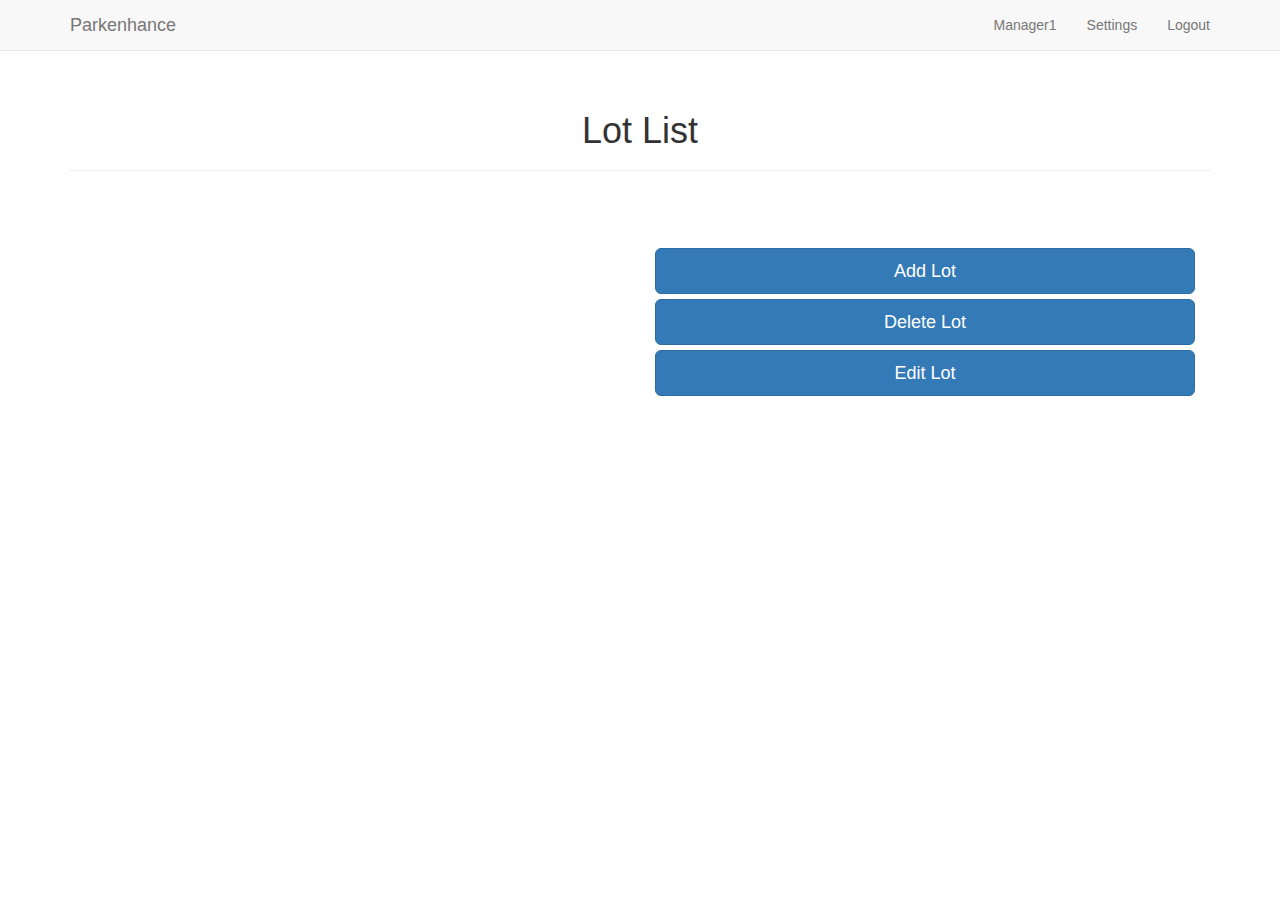
<file: demo site/lotlist.html>
<!DOCTYPE html>
<html lang="en">
  <head>
    <meta charset="utf-8">
    <meta http-equiv="X-UA-Compatible" content="IE=edge">
    <meta name="viewport" content="width=device-width, initial-scale=1">

    <meta name="description" content="">
    <meta name="author" content="">

    <title>Parkenhance: Lot List</title>

    <link rel="stylesheet" href="https://maxcdn.bootstrapcdn.com/bootstrap/3.3.6/css/bootstrap.min.css">

    <link href="css/lotlist.css" rel="stylesheet">
    
    <link href="img/favicon.ico" rel="shortcut icon" type="image/x-icon" />

    <!-- HTML5 shim and Respond.js for IE8 support of HTML5 elements and media queries -->
    <!--[if lt IE 9]>
      <script src="https://oss.maxcdn.com/html5shiv/3.7.2/html5shiv.min.js"></script>
      <script src="https://oss.maxcdn.com/respond/1.4.2/respond.min.js"></script>
    <![endif]-->
  </head>

  <body>

    <nav class="navbar navbar-default navbar-static-top">
      <div class="container">
        <div class="navbar-header">
          <button type="button" class="navbar-toggle collapsed" data-toggle="collapse" data-target="#navbar" aria-expanded="false" aria-controls="navbar">
            <span class="sr-only">Toggle navigation</span>
            <span class="icon-bar"></span>
            <span class="icon-bar"></span>
            <span class="icon-bar"></span>
          </button>
          <a class="navbar-brand" href="lotlist.html">Parkenhance</a>
        </div>
        <div id="navbar" class="navbar-collapse collapse">
          <ul class="nav navbar-nav navbar-right">
            <li><a href="lotlist.html">Manager1</a></li>
            <li><a href="settings.html">Settings</a></li>
            <li><a href="index.html">Logout</a></li>
          </ul>
        </div><!--/.nav-collapse -->
      </div>
    </nav>
    
    <div class="container">
    
    <div class="page-header">
        <h1>Lot List</h1>
    </div>
    
    <div class="col-md-6">
          <ul class="list-group" id="lotListGroup">
          </ul>
    </div>
    
    <div class="col-md-6">
          <button class="btn btn-lg btn-primary btn-block" data-toggle="modal" data-target="#addModal">Add Lot</button>
          <button class="btn btn-lg btn-primary btn-block" id="delButton" data-toggle="modal" data-target="#delModal">Delete Lot</button>
          <a href="edit.html" class="btn btn-lg btn-primary btn-block" role="button">Edit Lot</a>
    </div>

    </div>
    
    <div class="modal fade" id="addModal" tabindex="-1" role="dialog" 
     aria-labelledby="myModalLabel" aria-hidden="true">
    <div class="modal-dialog">
        <div class="modal-content">
            <!-- Modal Header -->
            <div class="modal-header">
                <button type="button" class="close" 
                   data-dismiss="modal">
                       <span aria-hidden="true">&times;</span>
                       <span class="sr-only">Close</span>
                </button>
                <h4 class="modal-title" id="addModalLabel">
                    Add Lot
                </h4>
            </div>
            
            <!-- Modal Body -->
            <div class="modal-body">
                
                <form role="form">
                  <div class="form-group">
                    <label for="inputName">Lot Name</label>
                      <input type="text" class="form-control"
                      id="inputName"/>
                  </div>
                </form>
                
                
            </div>
            
            <!-- Modal Footer -->
            <div class="modal-footer">
                <button type="button" class="btn btn-default" id="addCancel"  data-dismiss="modal">
                    Cancel
                </button>
                <button type="submit" class="btn btn-primary" id="addConfirm" data-dismiss="modal">
                    Submit
                </button>
            </div>
        </div>
    </div>
    </div>
    
    <div class="modal fade" id="delModal" tabindex="-1" role="dialog" 
     aria-labelledby="myModalLabel" aria-hidden="true">
    <div class="modal-dialog">
        <div class="modal-content">
            <!-- Modal Header -->
            <div class="modal-header">
                <button type="button" class="close" 
                   data-dismiss="modal">
                       <span aria-hidden="true">&times;</span>
                       <span class="sr-only">Close</span>
                </button>
                <h4 class="modal-title" id="delModalLabel">
                    Delete Lot
                </h4>
            </div>
            
            <!-- Modal Body -->
            <div class="modal-body">
                
                <p id="delPrompt">Delete selected lot?</p>
                
            </div>
            
            <!-- Modal Footer -->
            <div class="modal-footer">
                <button type="button" class="btn btn-default" id="delCancel"  data-dismiss="modal">
                    Cancel
                </button>
                <button type="submit" class="btn btn-primary" id="delConfirm" data-dismiss="modal">
                    Delete
                </button>
            </div>
        </div>
    </div>
    </div>
    
    <script src="https://ajax.googleapis.com/ajax/libs/jquery/1.11.3/jquery.min.js"></script>
    <script src="https://maxcdn.bootstrapcdn.com/bootstrap/3.3.6/js/bootstrap.min.js"></script>
    <script src="jscript/lotlist.js"></script>
  </body>
</html>
</file>
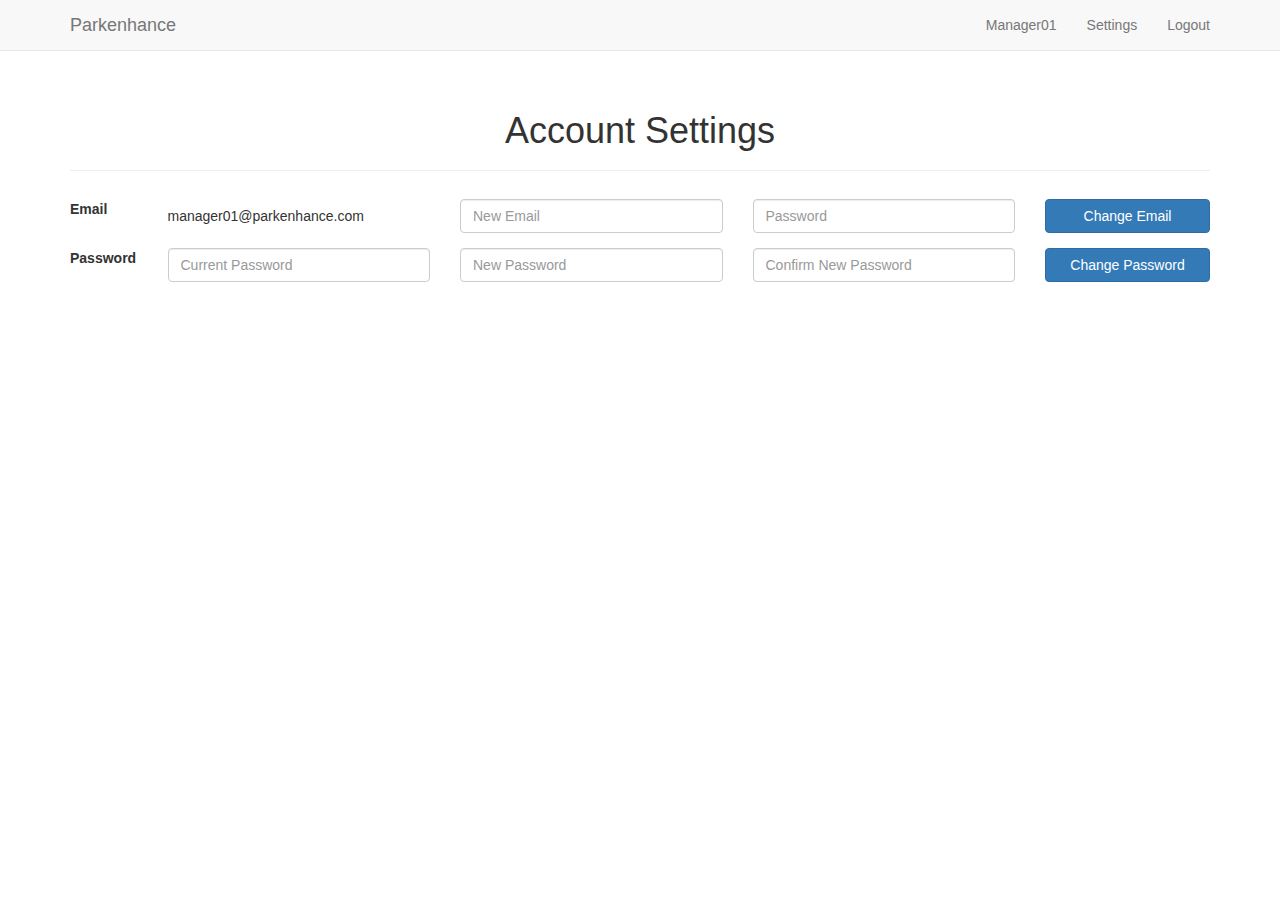
<file: demo site/settings.html>
<!DOCTYPE html>
<html lang="en">
  <head>
    <meta charset="utf-8">
    <meta http-equiv="X-UA-Compatible" content="IE=edge">
    <meta name="viewport" content="width=device-width, initial-scale=1">

    <meta name="description" content="">
    <meta name="author" content="">

    <title>Parkenhance: Lot Settings</title>

    <link rel="stylesheet" href="https://maxcdn.bootstrapcdn.com/bootstrap/3.3.6/css/bootstrap.min.css">

    <link href="css/settings.css" rel="stylesheet">
    
    <link href="img/favicon.ico" rel="shortcut icon" type="image/x-icon" />

    <!-- HTML5 shim and Respond.js for IE8 support of HTML5 elements and media queries -->
    <!--[if lt IE 9]>
      <script src="https://oss.maxcdn.com/html5shiv/3.7.2/html5shiv.min.js"></script>
      <script src="https://oss.maxcdn.com/respond/1.4.2/respond.min.js"></script>
    <![endif]-->
  </head>

  <body>

    <nav class="navbar navbar-default navbar-static-top">
      <div class="container">
        <div class="navbar-header">
          <button type="button" class="navbar-toggle collapsed" data-toggle="collapse" data-target="#navbar" aria-expanded="false" aria-controls="navbar">
            <span class="sr-only">Toggle navigation</span>
            <span class="icon-bar"></span>
            <span class="icon-bar"></span>
            <span class="icon-bar"></span>
          </button>
          <a class="navbar-brand" href="lotlist.html">Parkenhance</a>
        </div>
        <div id="navbar" class="navbar-collapse collapse">
          <ul class="nav navbar-nav navbar-right">
            <li><a href="lotlist.html">Manager01</a></li>
            <li><a href="settings.html">Settings</a></li>
            <li><a href="index.html">Logout</a></li>
          </ul>
        </div><!--/.nav-collapse -->
      </div>
    </nav>
    
    <div class="container">
    
    <div class="page-header">
        <h1>Account Settings</h1>
    </div>
    
    <form>
  <div class="form-group row toprow">
    <label for="inputEmail3" class="col-sm-1 form-control-label">Email</label>
    <div class="col-sm-3">
      <p class="form-control-static">manager01@parkenhance.com</p>
    </div>
    <div class="col-sm-3">
      <input type="email" class="form-control" id="inputEmail3" placeholder="New Email">
    </div>
    <div class="col-sm-3">
      <input type="password" class="form-control" id="inputPassword3" placeholder="Password">
    </div>
    <div class="col-sm-2">
      <button type="submit" class="btn btn-primary btn-block">Change Email</button>
    </div>
  </div>
  <div class="form-group row">
    <label for="inputPassword3" class="col-sm-1 form-control-label">Password</label>
    <div class="col-sm-3">
      <input type="password" class="form-control" id="inputPassword3" placeholder="Current Password">
    </div>
    <div class="col-sm-3">
      <input type="password" class="form-control" id="inputPassword3" placeholder="New Password">
    </div>
    <div class="col-sm-3">
      <input type="password" class="form-control" id="inputPassword3" placeholder="Confirm New Password">
    </div>
    <div class="col-sm-2">
      <button type="submit" class="btn btn-primary btn-block">Change Password</button>
    </div>
  </div>
</form>

    </div>
    
    <script src="https://ajax.googleapis.com/ajax/libs/jquery/1.11.3/jquery.min.js"></script>
    <script src="https://maxcdn.bootstrapcdn.com/bootstrap/3.3.6/js/bootstrap.min.js"></script>
  </body>
</html>
</file>
<file: demo site/css/lotlist.css>
.col-md-6 {
  margin-top: 5%;
}
.page-header {
  text-align: center;
}
.list-group-item {
    text-align: center;
    background-color: #eee;
    font-size: 18px;
 }
</file>
<file: demo site/css/settings.css>
.page-header {
  text-align: center;
}
.toprow {
  margin-top: 2.5%;
}
</file>
